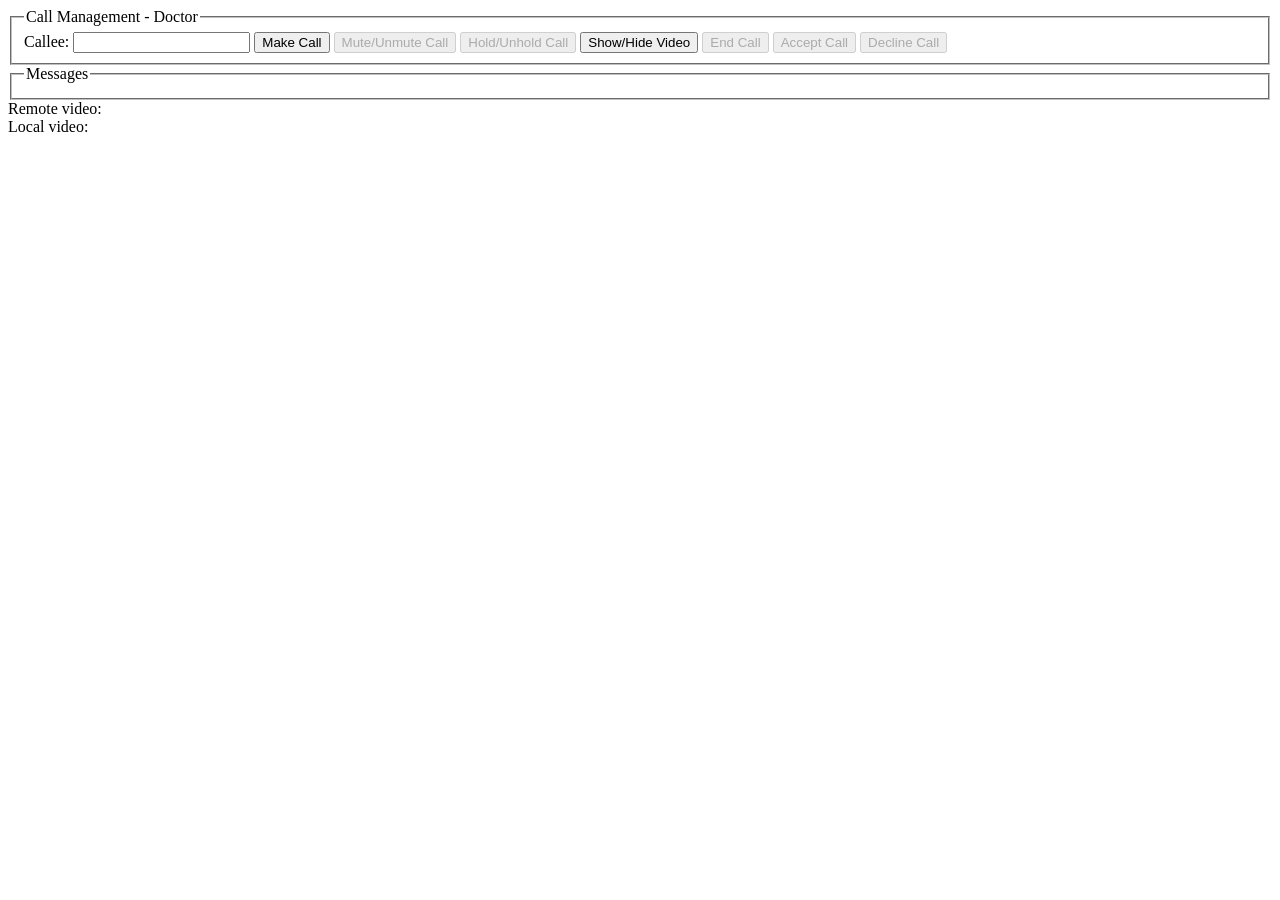
<file: doctor/index.html>
<!DOCTYPE html>
<html>
<head>
  <meta charset="utf-8">
  <meta http-equiv="X-UA-Compatible" content="IE=edge">
  <title></title>
  <link rel="stylesheet" href="">
</head>
<body>
  <fieldset>
  <legend>Call Management - Doctor</legend>
  <!-- User input: Callee field. -->
  Callee: <input type="text" id="callee"/>
  <!-- User input: Handle call buttons. -->
  <input type="button" value="Make Call" id="make-call" onclick="startCall();"/>
  <input type="button" value="Mute/Unmute Call" id="mute-call" onclick="toggleMute();" disabled/>
  <input type="button" value="Hold/Unhold Call" id="hold-call" onclick="toggleHold();" disabled/>
  <input type="button" value="Show/Hide Video" id="show-video" onclick="toggleVideo();"/>
  <input type="button" value="End Call" id="end-call" onclick="endCall();" disabled/>
  <input type="button" value="Accept Call" id="accept-call" onclick="acceptCall();" disabled/>
  <input type="button" value="Decline Call" id="decline-call" onclick="declineCall();" disabled/>
</fieldset>
<fieldset>
  <legend>Messages</legend>
  <!-- Message output container. -->
  <div id="messages"> </div>
</fieldset>
<!-- Media containers. -->
Remote video: <div id="remote-container"></div>
Local video: <div id="local-container"></div>
</body>
</html>
</file>
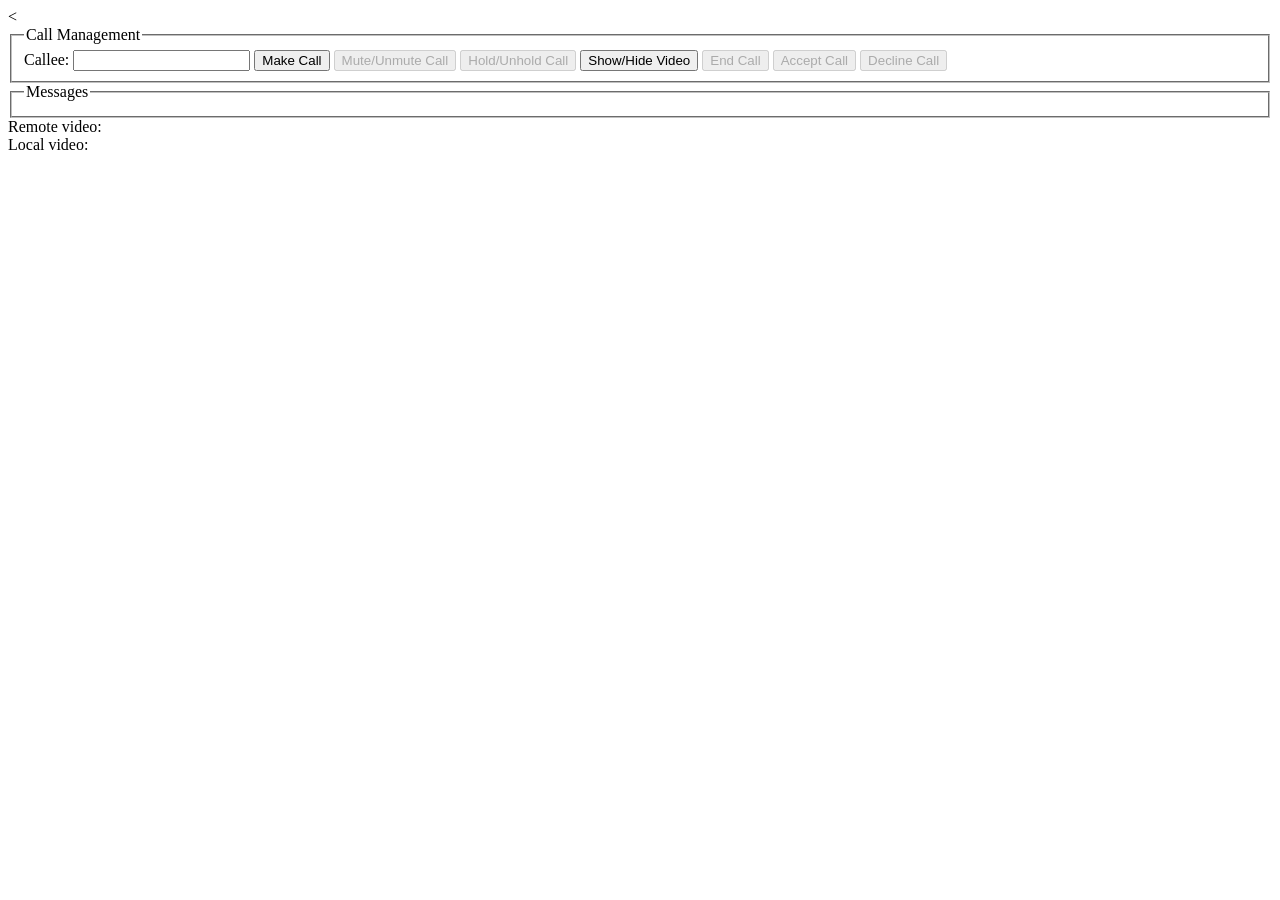
<file: patient/index.html>
<<!DOCTYPE html>
<html>
<head>
  <meta charset="utf-8">
  <meta http-equiv="X-UA-Compatible" content="IE=edge">
  <title></title>
  <link rel="stylesheet" href="">
</head>
<body>
 <fieldset>
  <legend>Call Management</legend>
  <!-- User input: Callee field. -->
  Callee: <input type="text" id="callee"/>
  <!-- User input: Handle call buttons. -->
  <input type="button" value="Make Call" id="make-call" onclick="startCall();"/>
  <input type="button" value="Mute/Unmute Call" id="mute-call" onclick="toggleMute();" disabled/>
  <input type="button" value="Hold/Unhold Call" id="hold-call" onclick="toggleHold();" disabled/>
  <input type="button" value="Show/Hide Video" id="show-video" onclick="toggleVideo();"/>
  <input type="button" value="End Call" id="end-call" onclick="endCall();" disabled/>
  <input type="button" value="Accept Call" id="accept-call" onclick="acceptCall();" disabled/>
  <input type="button" value="Decline Call" id="decline-call" onclick="declineCall();" disabled/>
</fieldset>
<fieldset>
  <legend>Messages</legend>
  <!-- Message output container. -->
  <div id="messages"> </div>
</fieldset>
<!-- Media containers. -->
Remote video: <div id="remote-container"></div>
Local video: <div id="local-container"></div> 
</body>
</html>
</file>
